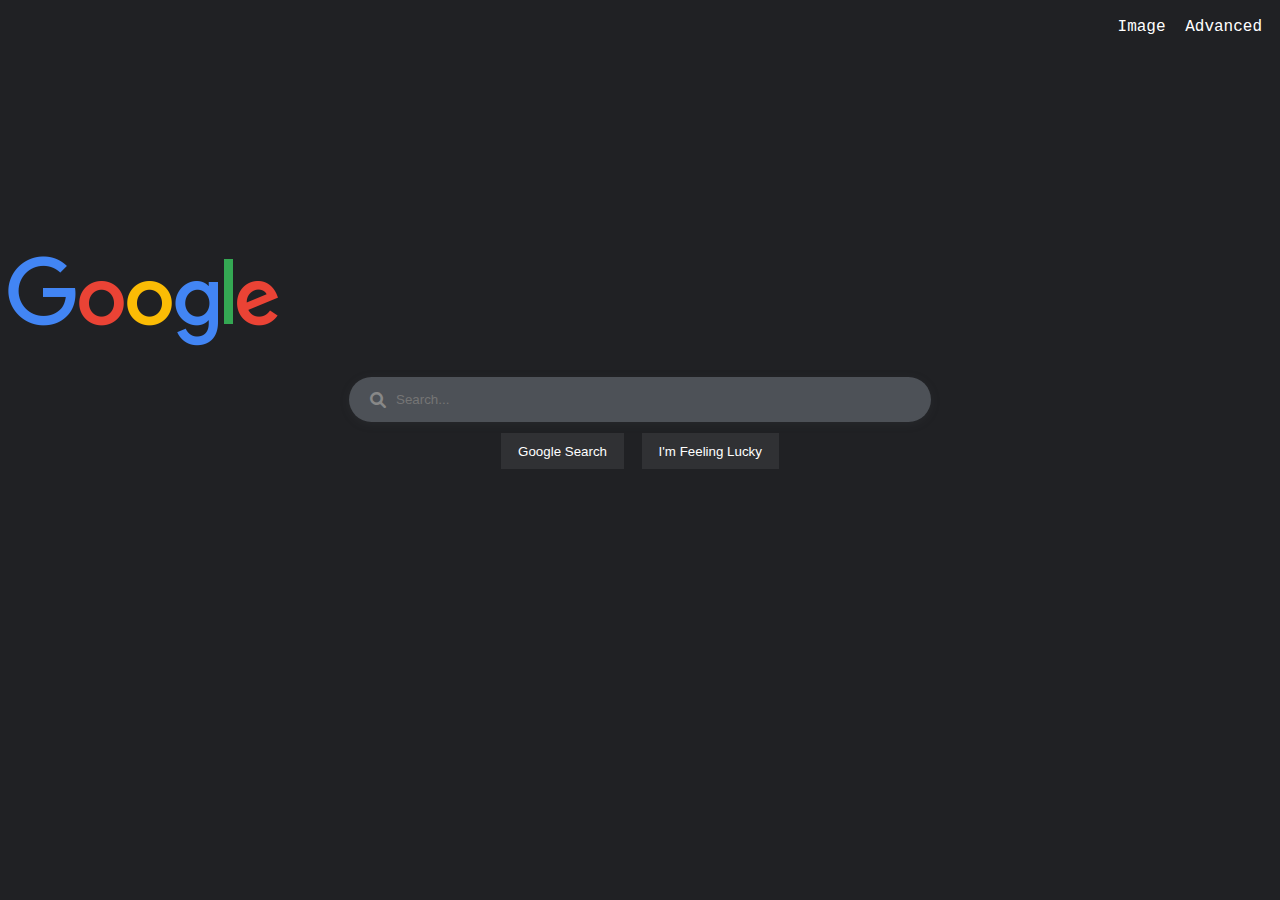
<file: index.html>
<!DOCTYPE html>
<html lang="en">
    <head>
        <title>Search</title>
        <link rel="stylesheet" href="styles.css">
        <link href="https://cdnjs.cloudflare.com/ajax/libs/font-awesome/6.0.0-beta3/css/all.min.css" rel="stylesheet">
    </head>
    <body>
        <div class="upper-content">
            <a href="image.html">Image</a>
            <a href="advanced.html">Advanced</a>
        </div>
        
        <div class="main-content">

            <a href="https://www.google.com/search?q=harvard">
                <img src="google.png" alt="google image">
            </a>

            <div class="search-content">
                <form action="https://www.google.com/search">
                    <div class="search-container">
                        <i class="fas fa-search search-icon"></i>
                        <input class="search-input" type="text" name="q" placeholder="Search...">
                    </div>
                        
                        
                    </div>
                    
                    <div style="justify-self: center;">
                        <input class="search-button" type="submit" value="Google Search">
                        <input class="search-button" type="submit" value="I'm Feeling Lucky">
                    </div>
                    
                </form>
            </div>
            

        </div>

        
    </body>
</html>
</file>
<file: styles.css>
body {
    font-family: 'Courier New', Courier, monospace;
    background-color: #202124;
    color: white;
}

.upper-content {
    justify-self: right;
    padding: 10px;
}
    .upper-content > a {
        color: white;
        padding-left: 10px;
        text-decoration: none;
    }

.main-content {
    justify-items: center;
    padding-top: 210px;
}
    .main-content > a > img {
        width: 272px;
        padding-bottom: 24px;
    }

.search-container {
    display: flex;
    align-items: center;
}

.search-icon {
    margin-right: 8px;
    color: #888;
    animation: rainbowColors 20s linear infinite;
}

@keyframes rainbowColors {
    0% { color: red; }
    14% { color: orange; }
    28% { color: yellow; }
    42% { color: green; }
    57% { color: blue; }
    71% { color: indigo; }
    85% { color: violet; }
    100% { color: red; }
}



.search-content {
    align-items: center;
    display: flex;
    color: white;
    width: 560px;
    height: 43px;
    padding-left: 20px;
    background-color: #4d5157;
    border: 1px solid transparent;
    border-radius: 24px;
    box-shadow: 0px 2px 8px 0px rgba(60, 64, 67, 0.25);
}
    .search-input {
        color: white;
        background-color: #4d5157;
        border: none;
        outline: none;
    }
    .search-button {
        font-size: 14;
        background-color: #303134;
        color: white;
        border: 1px solid #303134;
        margin: 11px 4px;
        padding: 0 16px;
        height: 36px;
    }
</file>
